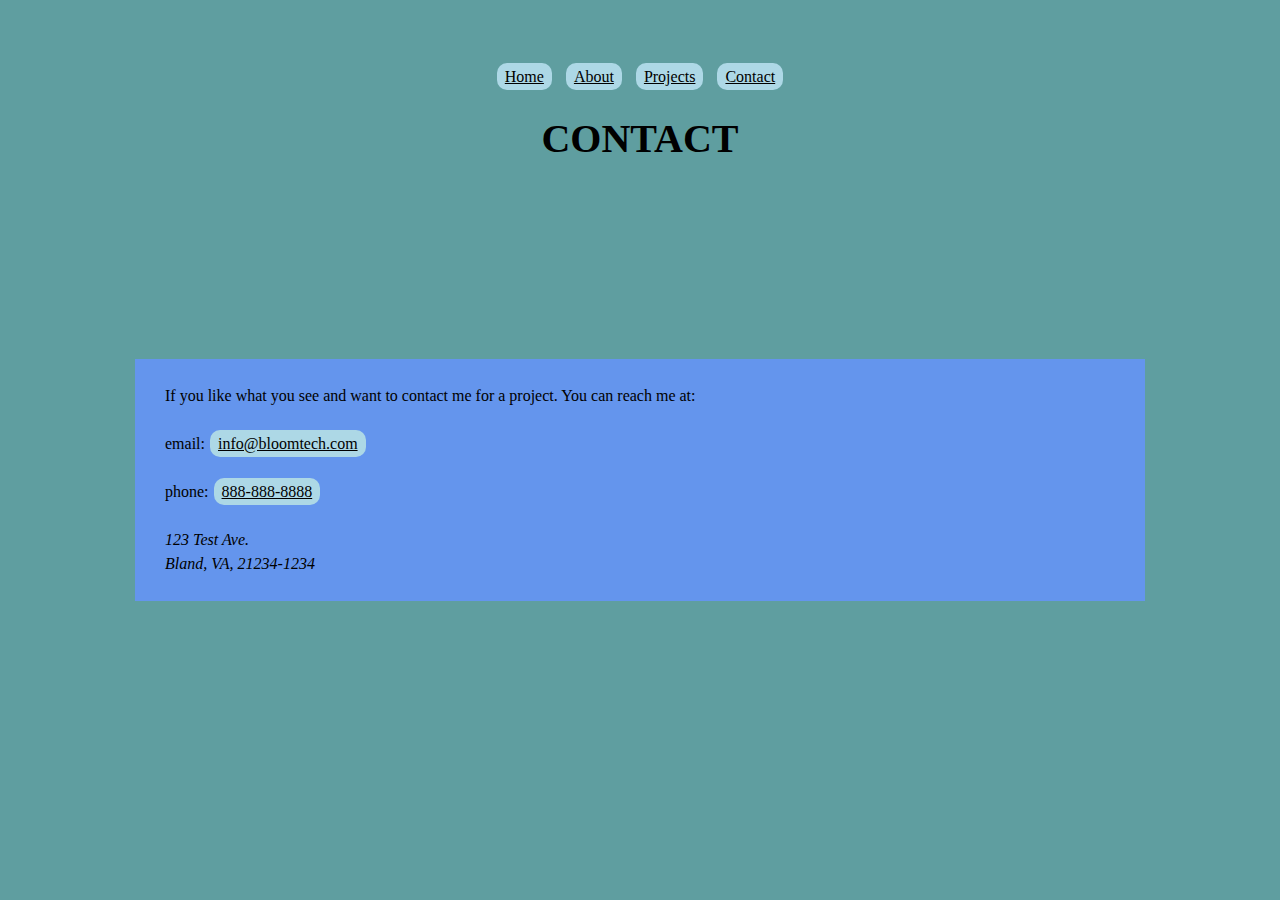
<file: contact.html>
<!DOCTYPE html>
<html lang="en">
<head>
    <meta charset="UTF-8">
    <meta name="viewport" content="width=    <h1> ABOUT </h1>, initial-scale=1.0">
    <link rel="stylesheet" href="style/index.css">
    <title>Document</title>
</head>
<body>
    <section class="top">
        <nav>
            <a href="index.html">Home</a>
            <a href="about.html">About</a>
            <a href="projects.html">Projects</a>
            <a href="contact.html">Contact</a>
        </nav>
    <h1>
        CONTACT
    </h1>
    </section>
    <div class="information">
        If you like what you see and want to contact me for a project. You can reach me at:<br><br>
        <div class="contact">
            email:<a href="mailto:info@bloomtech.com">info@bloomtech.com</a><br><br>
            phone:<a href="tel:888-888-8888">888-888-8888</a><br><br>
            <address>
                123 Test Ave.<br>
                Bland, VA, 21234-1234
            </address>
        </div>
    </div>
    

</body>
</html>
</file>
<file: style/index.css>
*{
    box-sizing: border-box;
    padding: 0;
    margin: 0;
    max-width: 100%;
}

html {
    font-size: 62.5%;
}

body {
    background-color: cadetblue;
    margin: 15px;
    font-size: 1.6rem;
    line-height: 1.5;
}

section {
    padding: 4% 0;
}

.bgimg {
    background-image: url("https://picsum.photos/id/237/700/400");
    background-repeat: no-repeat;
    background-size: cover;
    background-attachment: fixed;
    height: 50vh;
}

h1, h2 {
    margin: 2% 0;
}

h1 {
    font-size: 4rem;
}

h2 {
    font-size: 3.5rem;
}

.top {
    display: flex;
    flex-direction: column;
    justify-content: center;
    text-align: center;
    width: 80%;
    margin: 0 auto;
}

footer {
    background-color: grey;
    text-align: center;
    padding: 25px;
}

.images {
    display: flex;
    flex-direction: row;
    justify-content: space-evenly;
    padding: 20px;
}

.description {
    width: 200px;
    text-align: center;
    padding: 20px;
}

a {
    color: black;
    background-color: lightblue;
    margin: 5px;
    padding: 5px 8px;
    border-radius: 10px;
}

a:hover {
    color: white;
    background-color: black;
}

.information {
    background-color: cornflowerblue;
    display: flex;
    flex-direction: column;
    justify-content: space-evenly;
    margin: 120px;
    padding: 25px 30px;
}

@media(max-width: 800px) {
    .images {
        flex-wrap: wrap;
    }
    
    .images img {
        width: 20%;
    }

    .images div {
        width: 100%;
    }
}

@media(max-width: 500px) {
    nav {
        display: flex;
        flex-direction: column;
        align-items: center;
    }
    .images {
        flex-wrap: wrap;
    }
    .images img {
        width: 40%;
        margin: 4% 0;
    }
}
</file>
